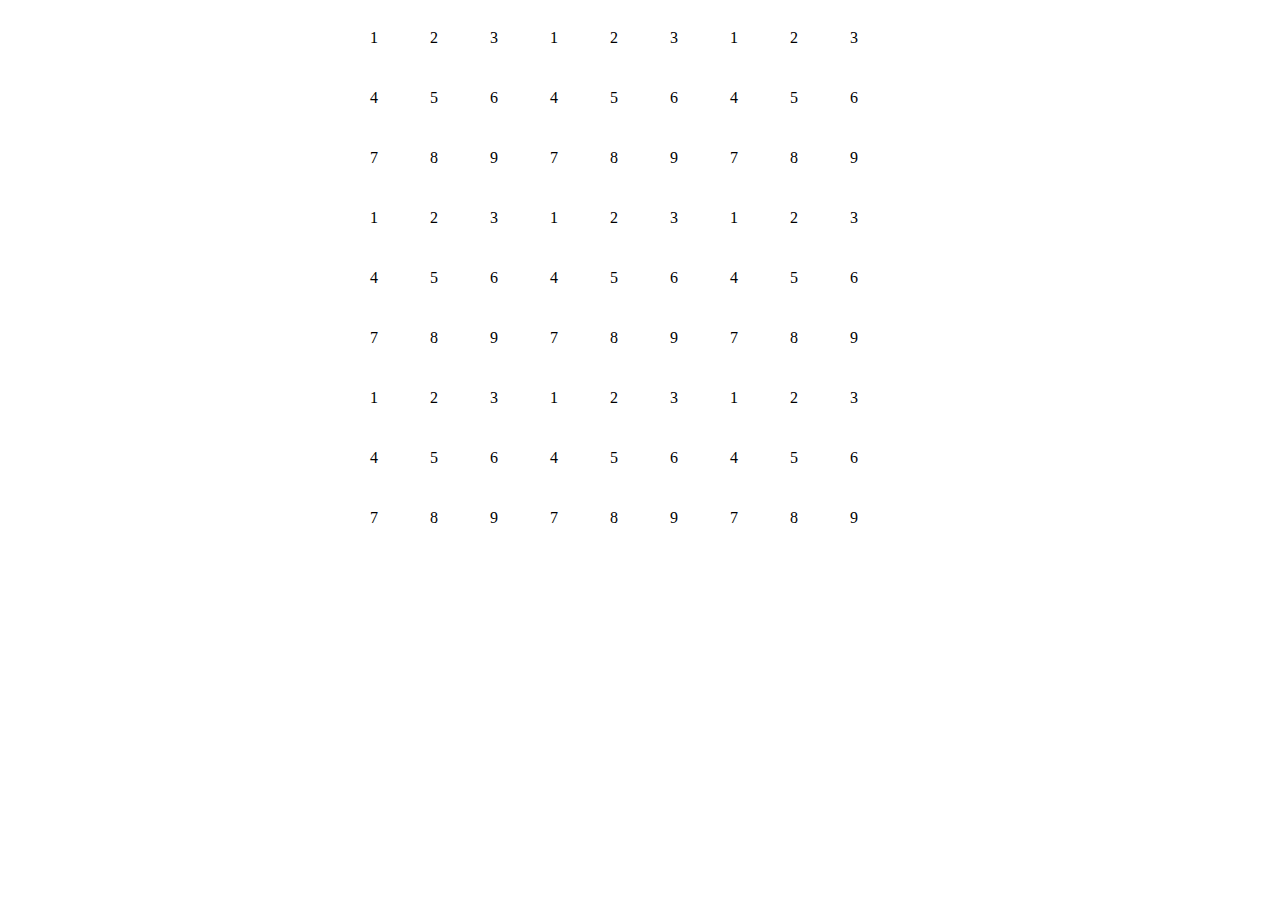
<file: index.html>
<html lang="en">

<head>
    <meta charset="UTF-8">
    <meta name="viewport" content="width=device-width, initial-scale=1.0">
    <meta http-equiv="X-UA-Compatible" content="ie=edge">
    <title>Sudoku Solver With WebAssembly</title>
    <link rel="stylesheet" href="styles.css">
</head>

<body>
    <div class="grid-container">
        <div id="board" class="grid">
            <div class="grid-child block">
                <div class="grid-item tile">
                    <p class="tile-text">1</p>
                </div>
                <div class="grid-item tile">
                    <p class="tile-text">2</p>
                </div>
                <div class="grid-item tile">
                    <p class="tile-text">3</p>
                </div>
                <div class="grid-item tile">
                    <p class="tile-text">4</p>
                </div>
                <div class="grid-item tile">
                    <p class="tile-text">5</p>
                </div>
                <div class="grid-item tile">
                    <p class="tile-text">6</p>
                </div>
                <div class="grid-item tile">
                    <p class="tile-text">7</p>
                </div>
                <div class="grid-item tile">
                    <p class="tile-text">8</p>
                </div>
                <div class="grid-item tile">
                    <p class="tile-text">9</p>
                </div>
            </div>
            <div class="grid-child block">
                <div class="grid-item tile">
                    <p class="tile-text">1</p>
                </div>
                <div class="grid-item tile">
                    <p class="tile-text">2</p>
                </div>
                <div class="grid-item tile">
                    <p class="tile-text">3</p>
                </div>
                <div class="grid-item tile">
                    <p class="tile-text">4</p>
                </div>
                <div class="grid-item tile">
                    <p class="tile-text">5</p>
                </div>
                <div class="grid-item tile">
                    <p class="tile-text">6</p>
                </div>
                <div class="grid-item tile">
                    <p class="tile-text">7</p>
                </div>
                <div class="grid-item tile">
                    <p class="tile-text">8</p>
                </div>
                <div class="grid-item tile">
                    <p class="tile-text">9</p>
                </div>
            </div>
            <div class="grid-child block">
                <div class="grid-item tile">
                    <p class="tile-text">1</p>
                </div>
                <div class="grid-item tile">
                    <p class="tile-text">2</p>
                </div>
                <div class="grid-item tile">
                    <p class="tile-text">3</p>
                </div>
                <div class="grid-item tile">
                    <p class="tile-text">4</p>
                </div>
                <div class="grid-item tile">
                    <p class="tile-text">5</p>
                </div>
                <div class="grid-item tile">
                    <p class="tile-text">6</p>
                </div>
                <div class="grid-item tile">
                    <p class="tile-text">7</p>
                </div>
                <div class="grid-item tile">
                    <p class="tile-text">8</p>
                </div>
                <div class="grid-item tile">
                    <p class="tile-text">9</p>
                </div>
            </div>

            <div class="grid-child block">
                <div class="grid-item tile">
                    <p class="tile-text">1</p>
                </div>
                <div class="grid-item tile">
                    <p class="tile-text">2</p>
                </div>
                <div class="grid-item tile">
                    <p class="tile-text">3</p>
                </div>
                <div class="grid-item tile">
                    <p class="tile-text">4</p>
                </div>
                <div class="grid-item tile">
                    <p class="tile-text">5</p>
                </div>
                <div class="grid-item tile">
                    <p class="tile-text">6</p>
                </div>
                <div class="grid-item tile">
                    <p class="tile-text">7</p>
                </div>
                <div class="grid-item tile">
                    <p class="tile-text">8</p>
                </div>
                <div class="grid-item tile">
                    <p class="tile-text">9</p>
                </div>
            </div>
            <div class="grid-child block">
                <div class="grid-item tile">
                    <p class="tile-text">1</p>
                </div>
                <div class="grid-item tile">
                    <p class="tile-text">2</p>
                </div>
                <div class="grid-item tile">
                    <p class="tile-text">3</p>
                </div>
                <div class="grid-item tile">
                    <p class="tile-text">4</p>
                </div>
                <div class="grid-item tile">
                    <p class="tile-text">5</p>
                </div>
                <div class="grid-item tile">
                    <p class="tile-text">6</p>
                </div>
                <div class="grid-item tile">
                    <p class="tile-text">7</p>
                </div>
                <div class="grid-item tile">
                    <p class="tile-text">8</p>
                </div>
                <div class="grid-item tile">
                    <p class="tile-text">9</p>
                </div>
            </div>
            <div class="grid-child block">
                <div class="grid-item tile">
                    <p class="tile-text">1</p>
                </div>
                <div class="grid-item tile">
                    <p class="tile-text">2</p>
                </div>
                <div class="grid-item tile">
                    <p class="tile-text">3</p>
                </div>
                <div class="grid-item tile">
                    <p class="tile-text">4</p>
                </div>
                <div class="grid-item tile">
                    <p class="tile-text">5</p>
                </div>
                <div class="grid-item tile">
                    <p class="tile-text">6</p>
                </div>
                <div class="grid-item tile">
                    <p class="tile-text">7</p>
                </div>
                <div class="grid-item tile">
                    <p class="tile-text">8</p>
                </div>
                <div class="grid-item tile">
                    <p class="tile-text">9</p>
                </div>
            </div>

            <div class="grid-child block">
                <div class="grid-item tile">
                    <p class="tile-text">1</p>
                </div>
                <div class="grid-item tile">
                    <p class="tile-text">2</p>
                </div>
                <div class="grid-item tile">
                    <p class="tile-text">3</p>
                </div>
                <div class="grid-item tile">
                    <p class="tile-text">4</p>
                </div>
                <div class="grid-item tile">
                    <p class="tile-text">5</p>
                </div>
                <div class="grid-item tile">
                    <p class="tile-text">6</p>
                </div>
                <div class="grid-item tile">
                    <p class="tile-text">7</p>
                </div>
                <div class="grid-item tile">
                    <p class="tile-text">8</p>
                </div>
                <div class="grid-item tile">
                    <p class="tile-text">9</p>
                </div>
            </div>
            <div class="grid-child block">
                <div class="grid-item tile">
                    <p class="tile-text">1</p>
                </div>
                <div class="grid-item tile">
                    <p class="tile-text">2</p>
                </div>
                <div class="grid-item tile">
                    <p class="tile-text">3</p>
                </div>
                <div class="grid-item tile">
                    <p class="tile-text">4</p>
                </div>
                <div class="grid-item tile">
                    <p class="tile-text">5</p>
                </div>
                <div class="grid-item tile">
                    <p class="tile-text">6</p>
                </div>
                <div class="grid-item tile">
                    <p class="tile-text">7</p>
                </div>
                <div class="grid-item tile">
                    <p class="tile-text">8</p>
                </div>
                <div class="grid-item tile">
                    <p class="tile-text">9</p>
                </div>
            </div>
            <div class="grid-child block">
                <div class="grid-item tile">
                    <p class="tile-text">1</p>
                </div>
                <div class="grid-item tile">
                    <p class="tile-text">2</p>
                </div>
                <div class="grid-item tile">
                    <p class="tile-text">3</p>
                </div>
                <div class="grid-item tile">
                    <p class="tile-text">4</p>
                </div>
                <div class="grid-item tile">
                    <p class="tile-text">5</p>
                </div>
                <div class="grid-item tile">
                    <p class="tile-text">6</p>
                </div>
                <div class="grid-item tile">
                    <p class="tile-text">7</p>
                </div>
                <div class="grid-item tile">
                    <p class="tile-text">8</p>
                </div>
                <div class="grid-item tile">
                    <p class="tile-text">9</p>
                </div>
            </div>
    </div>

</body>

</html>
</file>
<file: styles.css>
.grid-container {
    display: flex;
    align-items: center;
    justify-content: center;
}
.grid {
    display: grid;
    grid-template-columns: repeat(3,auto);
    grid-template-rows: repeat(3, auto);
    height: 60vh;
    width: 60vh;
    margin: auto;

}
.grid-child{
    display: grid;
    grid-template-columns: repeat(3,auto);
    grid-template-rows: repeat(3, auto);
}
.grid-item{
    display: flex;
    align-items: center;
    align-content: center;
}
</file>
